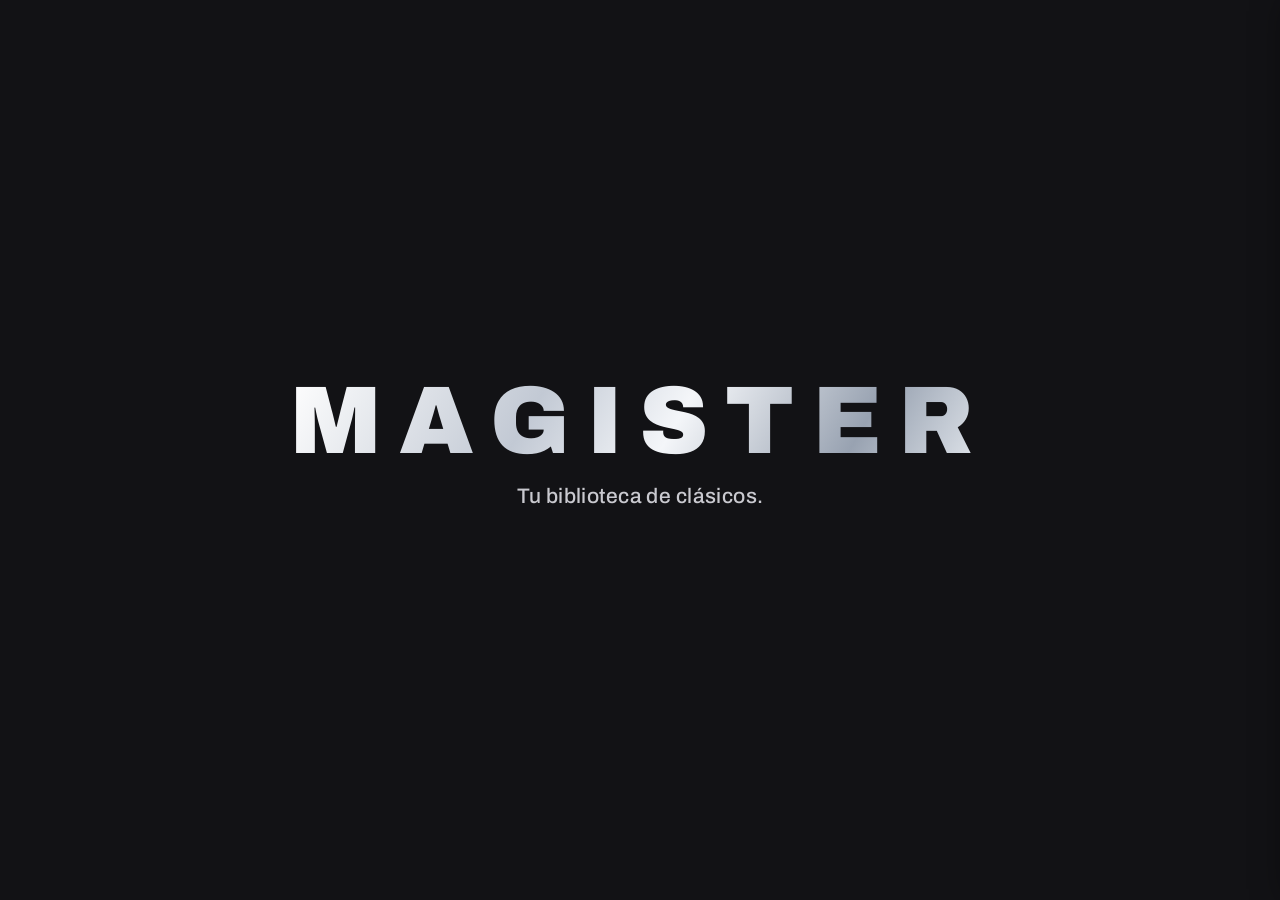
<file: index.html>
<!DOCTYPE html>
<html lang="es">
<head>
<meta charset="utf-8">
<meta name="viewport" content="width=device-width, initial-scale=1, viewport-fit=cover">
<title>Magister — Biblioteca en línea</title>
<meta name="description" content="Magister, tu biblioteca de clásicos en español. Con tu cuenta lees una muestra gratuita de cada libro; con la suscripción, la biblioteca completa.">
<link rel="stylesheet" href="styles.css?v=r96">
</head>
<body>
<div id="app">
  <!-- La apertura (splash) y el resto de la interfaz los pinta app.js,
       igual que en el preview: MAGISTER vuela al logotipo del header y
       la portada entra con su fundido suave de 1,5 s. -->
  <div id="root"></div>
</div>
<script src="data.js"></script>
<script src="covers.js"></script>
<script src="app.js?v=r101"></script>
</body>
</html>
</file>
<file: styles.css>
@import url('https://fonts.googleapis.com/css2?family=Archivo:wght@500;600;700;800;900&family=Playfair+Display:ital,wght@0,500;0,700;0,900;1,500&display=swap');

/* Magister — biblioteca en línea (versión estática para GitHub Pages).
   Estilos portados del preview: mismas variables, colores y ritmos. */

:root {
  color-scheme: light dark;
  --bg: #f4f4f5;
  --surface: #ffffff;
  --surface-2: #ebebee;
  --text: #17171a;
  --dim: #6f6f78;
  --border: #e2e2e8;
  --accent: #232329;
  --accent-ink: #ffffff;
  --brass: #a97c1e;
  --shelf: #2f5d3f;
  --header: #141417;
  --radius: 12px;
  --font-display: "Archivo", "Helvetica Neue", Arial, sans-serif;
}

@media (prefers-color-scheme: dark) {
  :root {
    --bg: #0b0b0e;
    --surface: #16161b;
    --surface-2: #222228;
    --text: #f2f2f4;
    --dim: #a3a3ad;
    --border: #2b2b33;
    --accent: #ececf0;
    --accent-ink: #17171a;
    --brass: #d3a24a;
    --shelf: #7ba889;
    --header: #101014;
  }
}

* { box-sizing: border-box; }
html, body { margin: 0; padding: 0; }
body {
  font-family: var(--font-display);
  background: var(--bg);
  color: var(--text);
  -webkit-font-smoothing: antialiased;
}
button { font-family: inherit; cursor: pointer; }
input, select { font-family: inherit; }
img { display: block; }

.font-display { font-family: var(--font-display); }

/* Plateado metálico, como el logotipo de Dominus */
.metallic-text {
  background: linear-gradient(120deg, #ffffff 0%, #c2c9d4 35%, #f4f6f9 55%, #98a2b1 80%, #e8ecf1 100%);
  -webkit-background-clip: text;
  background-clip: text;
  color: transparent;
}

.reader-body { font-family: Georgia, "Times New Roman", serif; }

/* ---------------------------------------------------------- apertura */

@keyframes magister-tag-in {
  from { opacity: 0; transform: translateY(8px); }
  to { opacity: 1; transform: none; }
}
.splash-tag { opacity: 0; animation: magister-tag-in 0.9s ease 0.6s both; }
@media (prefers-reduced-motion: reduce) {
  .splash-tag { animation: none; opacity: 1; }
}

#splash {
  position: fixed; inset: 0; z-index: 100;
  display: flex; flex-direction: column; align-items: center; justify-content: center;
  background: #121215; cursor: pointer;
  transition: opacity 1500ms ease-out;
}
#splash.landed { pointer-events: none; opacity: 0; }
#splash-title {
  position: relative; transform-origin: top left; will-change: transform;
  font-weight: 900; line-height: 1; letter-spacing: 0.18em;
  font-size: clamp(44px, 13vw, 96px);
}
#splash-title.landed { opacity: 0; }
#splash .splash-tag {
  position: relative; margin-top: 16px;
  font-size: clamp(15px, 4.2vw, 21px); font-weight: 500; letter-spacing: 0.02em;
  color: #c9c9cf; transition: opacity 300ms;
}
#splash.flying .splash-tag, #splash.landed .splash-tag { opacity: 0; animation: none; }

/* Entrada suave de la pantalla tras la apertura: la portada ya está
   montada y pintada (invisible) bajo la apertura —imagen incluida— y
   entra con este fundido: imagen y letras a la vez, 1,5 s. */
@keyframes magister-page-in {
  from { opacity: 0; transform: translateY(10px); }
  to { opacity: 1; transform: none; }
}
.page-enter { animation: magister-page-in 1.5s cubic-bezier(0.22, 0.61, 0.21, 1) both; }
@media (prefers-reduced-motion: reduce) {
  .page-enter { animation: none; }
}

/* ---------------------------------------------------------- header */

#site-header { background: #141417; color: #f5f5f7; box-shadow: 0 2px 18px rgba(0,0,0,0.35); z-index: 30; }
#site-header.sticky { position: sticky; top: 0; z-index: 20; }
#site-header.absolute { position: absolute; left: 0; right: 0; top: 0; background: rgba(20,20,23,0.9); backdrop-filter: blur(4px); }
#site-header.invisible { visibility: hidden; }
.header-inner { margin: 0 auto; max-width: 1024px; display: grid; grid-template-columns: 44px 1fr 44px; align-items: center; padding: 10px 12px; }
@media (min-width: 640px) { .header-inner { padding-left: 16px; padding-right: 16px; } }
/* Columna FIJA para cada pieza del header: sin esto, al ocultarse la
   flecha (display:none en el inicio), el grid recoloca el logo en la
   primera celda de 44px y el ☰ en la del centro — el logo quedaba
   descentrado y recortado por la izquierda en el teléfono. */
#hdr-back { grid-column: 1; }
#magister-logo { grid-column: 2; font-weight: 900; letter-spacing: 0.18em; font-size: 19px; line-height: 1.2; justify-self: center; text-align: center; }
#hdr-back, #hdr-menu-btn { width: 40px; height: 40px; display: grid; place-items: center; background: transparent; border: none; color: #f5f5f7; cursor: pointer; padding: 0; }
#hdr-menu-btn { grid-column: 3; }
#hdr-back svg, #hdr-menu-btn svg { width: 22px; height: 22px; }
#hdr-back[hidden] { display: none; }
#hdr-menu-btn { justify-self: end; }
@media (min-width: 640px) { #magister-logo { font-size: 21px; } }

#main-nav { margin: 0 auto; max-width: 1024px; display: flex; flex-wrap: wrap; align-items: center; gap: 2px; padding: 4px 8px 10px; }
@media (min-width: 640px) { #main-nav { gap: 4px; padding-left: 12px; padding-right: 12px; } }
#main-nav button {
  white-space: nowrap; border: none; background: transparent; border-radius: 999px;
  padding: 6px 10px; font-size: 13px; font-weight: 500; color: rgba(255,255,255,0.7);
}
@media (min-width: 640px) { #main-nav button { padding: 6px 12px; font-size: 14px; } }
#main-nav button.active { background: #fff; font-weight: 700; color: #17171a; }
/* Enlaces de administrador en la navegación («Chat» / «Cuentas»):
   mismo aspecto que los botones; solo aparecen con sesión admin. */
#main-nav a {
  white-space: nowrap; border-radius: 999px; text-decoration: none;
  padding: 6px 10px; font-size: 13px; font-weight: 500; color: rgba(255,255,255,0.7);
}
@media (min-width: 640px) { #main-nav a { padding: 6px 12px; font-size: 14px; } }

/* ------------------------------------------------ bienvenida admin */

/* Pantalla grande de bienvenida para la cuenta administradora:
   una vez por sesión del navegador (la marca app.js). */
#admin-welcome {
  position: fixed; inset: 0; z-index: 120;
  display: flex; align-items: center; justify-content: center;
  background: #121215; color: #f5f5f7; text-align: center; padding: 24px;
}
.admin-welcome-inner { max-width: 560px; }
/* Página de inicio del administrador (vista admin-home): la
   bienvenida como página, limpia, bajo la cabecera. */
.admin-home { min-height: calc(100dvh - 76px); display: flex; align-items: center; justify-content: center; text-align: center; padding: 24px; color: #f5f5f7; }
.admin-home .admin-welcome-title { font-size: clamp(46px, 11vw, 92px); margin: 0; }
.admin-welcome-eyebrow { margin: 0; font-size: 11px; font-weight: 700; text-transform: uppercase; letter-spacing: 0.3em; color: rgba(255,255,255,0.65); }
.admin-welcome-title { margin: 16px 0 0; font-size: clamp(38px, 9vw, 64px); font-weight: 900; line-height: 1.05; }
.admin-welcome-sub { margin: 16px 0 28px; font-size: 15px; line-height: 1.625; color: rgba(255,255,255,0.85); }

/* ---------------------------------------------------------- layout */

#app { position: relative; display: flex; min-height: 100dvh; flex-direction: column; background: var(--bg); color: var(--text); }
/* r31: #root estira a todo el alto de #app y main (flex: 1) ocupa lo
   que queda tras el header; así el pie puede pegarse al fondo. */
#root { flex: 1; display: flex; flex-direction: column; }
main { display: flex; flex: 1; flex-direction: column; width: 100%; }
main.wrap { margin: 0 auto; max-width: 1024px; padding: 0 16px 64px; }
main.hidden, header.hidden { display: none; }

.prepaint { pointer-events: none; position: fixed; inset: 0; opacity: 0; }
.prepaint img { width: 100%; height: 100%; object-fit: cover; }

/* r31 (pedido de Sergio): el pie SIEMPRE hasta abajo, en todas las
   vistas: margin-top:auto lo empuja al fondo de main cuando el
   contenido es corto y lo deja tras el contenido cuando es largo.
   Con pie presente, el padding inferior de .wrap baja a 16px para
   que el pie quede junto al borde de la pantalla, no flotando. */
footer.site-footer { margin-top: auto; border-top: 1px solid var(--border); padding: 16px 0 8px; }
main.wrap:has(> footer.site-footer) { padding-bottom: 16px; }
/* r75 (foto-115 de Sergio): el pie nunca pegado al contenido — la
   vista que precede al pie lleva siempre 48px de aire por debajo,
   para que la raya del pie no toque ni se monte sobre el último
   botón o texto (pasaba en la ficha: «Quitar de tu biblioteca»
   quedaba sobre la raya). Con contenido corto no cambia nada:
   margin-top:auto sigue empujando el pie al fondo. */
main.wrap:has(> footer.site-footer) > :not(footer.site-footer) { margin-bottom: 48px; }
footer.site-footer p { font-size: 12px; color: var(--dim); margin: 0; }

/* ---------------------------------------------------------- escaparate */

.escaparate { position: relative; display: flex; min-height: 100dvh; width: 100%; flex: 1; overflow: hidden; background: #101013; }
.escaparate > img.bg { position: absolute; inset: 0; width: 100%; height: 100%; object-fit: cover; }
.escaparate .veil { position: absolute; inset: 0; background: linear-gradient(to bottom, rgba(0,0,0,0.70), rgba(0,0,0,0.45), rgba(0,0,0,0.80)); }
.escaparate .front { position: relative; z-index: 10; display: flex; width: 100%; flex-direction: column; align-items: center; justify-content: center; padding: 112px 20px 40px; text-align: center; }
.escaparate .eyebrow { font-size: 11px; font-weight: 700; text-transform: uppercase; letter-spacing: 0.3em; color: rgba(255,255,255,0.65); margin: 0; }
.escaparate .brand { margin: 12px 0 0; font-size: clamp(32px, 11vw, 42px); font-weight: 900; line-height: 1; letter-spacing: 0.14em; }
@media (min-width: 640px) { .escaparate .brand { font-size: 60px; } }
.escaparate .lede { margin: 16px 0 0; max-width: 448px; font-size: 15px; line-height: 1.625; color: rgba(255,255,255,0.85); }
@media (min-width: 640px) { .escaparate .lede { font-size: 16px; } }
.escaparate .search-slot { margin-top: 24px; width: 100%; max-width: 448px; }

/* ---------------------------------------------------------- buscador */

.searchbox { display: flex; width: 100%; align-items: center; gap: 8px; border-radius: 999px; padding: 6px 6px 6px 16px; }
.searchbox svg { width: 18px; height: 18px; flex-shrink: 0; }
/* r70: 16px — con menos, Safari hace zoom automático al enfocar
   el buscador y ese zoom se heredaba al abrir un libro. */
.searchbox input { min-width: 0; flex: 1; background: transparent; border: none; outline: none; font-size: 16px; }
.searchbox button { flex-shrink: 0; border: none; border-radius: 999px; padding: 8px 16px; font-size: 14px; font-weight: 700; }
.searchbox.dark { border: 1px solid rgba(255,255,255,0.4); background: rgba(0,0,0,0.4); box-shadow: 0 4px 18px rgba(0,0,0,0.3); backdrop-filter: blur(12px); }
.searchbox.dark svg { color: rgba(255,255,255,0.7); }
.searchbox.dark input { color: #fff; }
.searchbox.dark input::placeholder { color: rgba(255,255,255,0.55); }
.searchbox.dark button { background: linear-gradient(135deg, #ffffff 0%, #d9dee6 45%, #c3cad4 100%); color: #101014; }
.searchbox.light { border: 1px solid var(--border); background: var(--surface); box-shadow: 0 1px 2px rgba(0,0,0,0.05); }
.searchbox.light svg { color: var(--dim); }
.searchbox.light input { color: var(--text); }
.searchbox.light input::placeholder { color: var(--dim); }
.searchbox.light button { background: var(--accent); color: var(--accent-ink); }

/* ---------------------------------------------------------- libros */

.cover-img, .cover-typo { aspect-ratio: 2/3; width: 100%; border-radius: 3px; box-shadow: 0 2px 10px rgba(43,33,24,0.35); }
.cover-img { object-fit: cover; }
.cover-typo { display: flex; flex-direction: column; justify-content: space-between; padding: 12px; border-left: 4px solid rgba(255,255,255,0.25); color: #f6efe3;
  /* r70p2 (pedido de Sergio): la portada generada es ROJA
     TEXTURIZADA — grano y trama de tela sutiles hechos solo con
     CSS (sin imágenes externas), como la cubierta de un libro
     clásico. Es la portada del libro, sin rótulo que la
     distinga de las reales. */
  background:
    radial-gradient(130% 90% at 50% -10%, rgba(255, 236, 212, 0.13), rgba(255, 236, 212, 0) 55%),
    radial-gradient(150% 120% at 50% 115%, rgba(32, 0, 0, 0.32), rgba(32, 0, 0, 0) 55%),
    repeating-linear-gradient(0deg, rgba(255,255,255,0.028) 0 1px, rgba(0,0,0,0.028) 1px 2px, rgba(0,0,0,0) 2px 4px),
    repeating-linear-gradient(90deg, rgba(255,255,255,0.022) 0 1px, rgba(0,0,0,0.022) 1px 2px, rgba(0,0,0,0) 2px 4px),
    linear-gradient(155deg, #97322c, #84251f 48%, #6e1713); }
.cover-typo .t { font-weight: 700; font-size: 13px; line-height: 1.375; margin: 0; }
.cover-typo .a { font-size: 10px; line-height: 1.25; color: rgba(246,239,227,0.85); margin: 0; }
.cover-typo.large .t { font-size: 20px; }
.cover-typo.large .a { font-size: 14px; }

.book-card { display: block; width: 100%; min-width: 0; text-align: left; background: none; border: none; padding: 0; }
/* r31: el bloque del título reserva SIEMPRE dos líneas (altura fija)
   en toda tarjeta de libro: títulos simétricos y autor alineado por
   fila aunque el título sea de una línea. */
.book-card .bt { margin: 8px 0 0; font-size: 14px; font-weight: 600; line-height: 1.375; color: var(--text); min-height: 2.75em;
  display: -webkit-box; -webkit-line-clamp: 2; -webkit-box-orient: vertical; overflow: hidden; }
.book-card .ba { margin: 0; font-size: 12px; color: var(--dim); white-space: nowrap; overflow: hidden; text-overflow: ellipsis; }
.book-card .soon { margin: 2px 0 0; font-size: 11px; font-weight: 600; color: var(--brass); }

/* r70p1: envoltorio de la tarjeta (contexto para el chip del
   estante) y el botón +/− de cada portada: círculo oscuro
   translúcido con el signo en blanco, legible sobre cualquier
   portada; al estar el libro en la biblioteca se pinta del
   dorado de la casa (el de la estrella de favoritos) y el
   signo pasa a «−». */
.book-card-wrap { position: relative; display: block; min-width: 0; }
.shelf-chip { position: absolute; top: 6px; right: 6px; z-index: 3; width: 30px; height: 30px;
  border-radius: 999px; border: 1px solid rgba(255, 255, 255, 0.45);
  background: rgba(10, 12, 18, 0.66); color: #fff; font-size: 19px; font-weight: 600;
  line-height: 1; display: flex; align-items: center; justify-content: center;
  padding: 0 0 2px; cursor: pointer; -webkit-backdrop-filter: blur(3px); backdrop-filter: blur(3px);
  box-shadow: 0 2px 8px rgba(0, 0, 0, 0.35); }
.shelf-chip.on { background: var(--brass); border-color: transparent; }

/* r70p1: ventana emergente pasajera («Agregado a tu biblioteca»):
   píldora abajo, aparece y se va sola; no recibe toques. */
.mg-toast { position: fixed; left: 50%; bottom: 26px; transform: translate(-50%, 16px); z-index: 80;
  background: #14161c; color: #fff; font-size: 14px; font-weight: 600; line-height: 1.35;
  padding: 11px 18px; border-radius: 999px; box-shadow: 0 10px 30px rgba(0, 0, 0, 0.4);
  opacity: 0; transition: opacity 0.25s ease, transform 0.25s ease; pointer-events: none;
  max-width: calc(100vw - 40px); text-align: center; }
.mg-toast[hidden] { display: none; }
.mg-toast.show { opacity: 1; transform: translate(-50%, 0); }

/* r70p1: portada real del catálogo sobre la tipográfica — la
   tipográfica manda la altura (2/3) y la imagen la llena; si la
   imagen no existe o falla, se retira y queda la tipográfica,
   sin huecos ni saltos de layout. */
.cover-real-wrap { position: relative; display: block; }
.cover-real { position: absolute; inset: 0; width: 100%; height: 100%; object-fit: cover; border-radius: 3px; }

/* r70p1: ficha breve del libro — la descripción pequeña y el
   rótulo de los «Próximamente» (que no llevan botón de leer). */
.ficha-desc { margin: 12px 0 0; font-size: 14.5px; line-height: 1.65; color: var(--text); }
.ficha-soon { display: inline-flex; align-items: center; padding: 10px 18px; border-radius: 999px;
  border: 1px solid var(--border); color: var(--dim); font-size: 14px; font-weight: 700; }

/* r31: pistas minmax(0, 1fr) — con 1fr a secas, el tamaño intrínseco
   de una portada grande ensanchaba su columna y desproporcionaba la
   rejilla (captura de Sergio buscando «Quijote»). */
.grid-books { display: grid; grid-template-columns: repeat(3, minmax(0, 1fr)); gap: 16px; }
@media (min-width: 640px) { .grid-books { grid-template-columns: repeat(4, minmax(0, 1fr)); } }
@media (min-width: 1024px) { .grid-books { grid-template-columns: repeat(6, minmax(0, 1fr)); } }

/* Filas deslizables estilo catálogo (como las del reproductor de Rager) */
.no-scrollbar { scrollbar-width: none; -ms-overflow-style: none; -webkit-overflow-scrolling: touch; }
.no-scrollbar::-webkit-scrollbar { display: none; }
.drag-row { display: flex; cursor: grab; scroll-snap-type: x mandatory; gap: 12px; overflow-x: auto; padding-bottom: 4px; }
.drag-row:active { cursor: grabbing; }
.drag-row .cell { width: 104px; flex-shrink: 0; scroll-snap-align: start; }
@media (min-width: 640px) { .drag-row .cell { width: 128px; } }

/* ---------------------------------------------------------- vistas */

.view-pad { padding-top: 24px; }
h1.view-title { font-size: 24px; font-weight: 900; margin: 0; }
h1.view-title.center { text-align: center; }
.dim { color: var(--dim); }
.small { font-size: 14px; }
.mt-1 { margin-top: 4px; } .mt-2 { margin-top: 8px; } .mt-3 { margin-top: 12px; }
.mt-4 { margin-top: 16px; } .mt-5 { margin-top: 20px; } .mt-6 { margin-top: 24px; } .mt-8 { margin-top: 32px; }

.cat-section-head { margin-top: 16px; display: flex; align-items: baseline; justify-content: space-between; gap: 12px; }
.cat-section-head h2 { font-size: 18px; font-weight: 800; margin: 0; }
.cat-section-head button { flex-shrink: 0; background: none; border: none; font-size: 14px; font-weight: 600; color: var(--accent); padding: 0; }
.cat-block { margin-top: 32px; }
.cat-block:first-child { margin-top: 8px; }

.back-arrow { margin: 12px 0 0 -8px; display: flex; height: 40px; width: 40px; align-items: center; justify-content: flex-start; background: none; border: none; font-size: 24px; font-weight: 600; color: var(--accent); padding: 0 0 0 8px; }
.back-link { background: none; border: none; font-size: 14px; font-weight: 600; color: var(--accent); padding: 0; }

.card { border-radius: var(--radius); background: var(--surface); box-shadow: 0 4px 6px -1px rgba(0,0,0,0.1), 0 2px 4px -2px rgba(0,0,0,0.1); padding: 20px; }
@media (min-width: 640px) { .card { padding: 24px; } }
.card.dashed { border: 1px dashed var(--border); box-shadow: none; }
.card.brass { border: 1px solid color-mix(in srgb, var(--brass) 60%, transparent); box-shadow: 0 1px 2px rgba(0,0,0,0.05); }

.btn-primary { display: inline-block; border: none; border-radius: var(--radius); background: var(--accent); color: var(--accent-ink); font-weight: 600; }
.btn-primary.block { display: block; width: 100%; padding: 12px 16px; font-size: 16px; text-align: center; }
.btn-primary.pad { padding: 10px 20px; font-size: 14px; }
.btn-primary:disabled { opacity: 0.6; }
.btn-ghost { border-radius: var(--radius); border: 1px solid var(--border); background: var(--surface); padding: 10px 16px; font-size: 14px; font-weight: 600; color: var(--text); }
.btn-outline-accent { border-radius: var(--radius); border: 1px solid var(--accent); background: transparent; padding: 10px 16px; font-size: 14px; font-weight: 600; color: var(--accent); }
.btn-disabled { border: none; border-radius: var(--radius); background: var(--surface-2); padding: 10px 20px; font-size: 14px; font-weight: 600; color: var(--dim); opacity: 0.8; cursor: not-allowed; }

.chip { border-radius: 999px; padding: 6px 16px; font-size: 14px; font-weight: 500; border: 1px solid var(--border); background: var(--surface); color: var(--text); }
.chip.active { background: var(--accent); color: var(--accent-ink); border-color: var(--accent); }
.chip-row { display: flex; gap: 8px; margin-top: 16px; }

/* ---------------------------------------------------------- formularios */

.field label { display: block; font-size: 14px; font-weight: 500; }
.field input { margin-top: 4px; width: 100%; border-radius: var(--radius); border: 1px solid var(--border); background: var(--surface); color: var(--text); padding: 10px 12px; font-size: 16px; }
.form-stack > * + * { margin-top: 16px; }
.form-error { font-size: 14px; color: var(--accent); }
.form-note { font-size: 14px; line-height: 1.55; color: var(--dim); background: var(--surface-2); border-radius: var(--radius); padding: 12px 14px; }

/* ---------------------------------------------------------- cuenta */

.account-center { max-width: 448px; margin-left: auto; margin-right: auto; width: 100%; }
.account-head { padding-top: 32px; }
.account-head h1 { text-align: center; }
.account-head .intro { margin: 8px auto 0; max-width: 384px; text-align: center; font-size: 14px; color: var(--dim); }
.avatar { display: flex; height: 56px; width: 56px; flex-shrink: 0; align-items: center; justify-content: center; border-radius: 999px; background: var(--accent); font-size: 24px; font-weight: 900; color: var(--accent-ink); }
.count-grid { margin-top: 24px; display: grid; grid-template-columns: repeat(3, 1fr); gap: 12px; text-align: center; }
.count-grid .cell { border-radius: var(--radius); background: var(--surface-2); padding: 12px 8px; }
.count-grid .num { font-size: 20px; font-weight: 900; }
.count-grid .lab { margin-top: 2px; font-size: 11px; font-weight: 700; text-transform: uppercase; letter-spacing: 0.05em; color: var(--dim); }
.sub-box { margin-top: 24px; border-radius: var(--radius); border: 1px solid var(--border); padding: 16px; }
/* r90: selector de voz de pronunciación (Sofía/César) en «Crear cuenta» */
.voz-q { display: block; font-size: 14px; font-weight: 500; margin-bottom: 8px; }
.voz-opts { display: flex; gap: 10px; }
.voz-opt { flex: 1; border-radius: var(--radius); border: 1px solid var(--border); background: var(--surface); padding: 10px 12px; font-size: 15px; font-weight: 700; color: var(--text); text-align: center; cursor: pointer; }
.voz-opt .voz-gen { display: block; font-size: 12px; font-weight: 500; color: var(--dim); margin-top: 2px; }
.voz-opt.sel { border-color: var(--accent); background: var(--accent); color: var(--accent-ink); }
.voz-opt.sel .voz-gen { color: var(--accent-ink); opacity: 0.85; }
.sub-pill { border-radius: 999px; padding: 4px 12px; font-size: 12px; font-weight: 700; }
.sub-pill.on { background: var(--shelf); color: #fff; }
.sub-pill.off { background: var(--surface-2); color: var(--dim); }
.btn-logout { margin-top: 20px; width: 100%; border-radius: var(--radius); border: 1px solid rgba(179,38,30,0.5); background: transparent; padding: 10px 16px; font-size: 14px; font-weight: 600; color: #b3261e; }
@media (prefers-color-scheme: dark) { .btn-logout { color: #f2b8b5; } }

/* ---------------------------------------------------------- ficha y lector */

.detail-flex { margin-top: 16px; display: flex; gap: 20px; }
.detail-cover { width: 128px; flex-shrink: 0; }
@media (min-width: 640px) { .detail-cover { width: 176px; } }
.cat-tag { font-size: 12px; font-weight: 700; text-transform: uppercase; letter-spacing: 0.1em; margin: 0; }
.detail-title { margin: 4px 0 0; font-size: 24px; font-weight: 900; line-height: 1.25; }
@media (min-width: 640px) { .detail-title { font-size: 30px; } }
.btn-row { margin-top: 16px; display: flex; flex-wrap: wrap; gap: 8px; }
.chapter-list { margin-top: 12px; list-style: none; padding: 0 16px; border-radius: var(--radius); background: var(--surface); box-shadow: 0 1px 2px rgba(0,0,0,0.05); }
.chapter-list li + li { border-top: 1px solid var(--border); }
.chapter-list button { display: flex; width: 100%; align-items: center; justify-content: space-between; gap: 12px; padding: 12px 0; background: none; border: none; text-align: left; font-size: 14px; font-weight: 500; color: var(--text); }
.lock-badge { display: flex; flex-shrink: 0; align-items: center; gap: 4px; font-size: 12px; font-weight: 600; color: var(--dim); }
.here-badge { flex-shrink: 0; font-size: 12px; font-weight: 700; color: var(--brass); }

.reader-top { display: flex; align-items: center; justify-content: space-between; gap: 12px; }
.font-btns { display: flex; align-items: center; gap: 4px; }
.font-btns button { border-radius: 6px; border: 1px solid var(--border); background: var(--surface); color: var(--text); padding: 4px 10px; font-size: 14px; font-weight: 700; }
.reader-article { margin: 24px auto 0; max-width: 672px; }
.reader-kicker { text-align: center; font-size: 12px; font-weight: 700; text-transform: uppercase; letter-spacing: 0.1em; color: var(--dim); margin: 0; }
.reader-h { margin-top: 8px; text-align: center; font-size: 24px; font-weight: 900; }
.reader-text { margin-top: 24px; line-height: 1.625; }
.reader-text p { margin: 0 0 20px; }
.reader-nav { margin-top: 40px; border-top: 1px solid var(--border); padding-top: 16px; }
.progress { height: 6px; overflow: hidden; border-radius: 999px; background: var(--surface-2); }
.progress > div { height: 100%; background: var(--brass); }
.reader-nav-row { margin-top: 12px; display: flex; align-items: center; justify-content: space-between; gap: 12px; }
.reader-nav select { border-radius: var(--radius); border: 1px solid var(--border); background: var(--surface); color: var(--text); padding: 8px; font-size: 16px; }
.center-card { text-align: center; }
.center-card .inner { margin-left: auto; margin-right: auto; }

.lib-meta { margin-top: 4px; font-size: 12px; color: var(--dim); }
.lib-actions { margin-top: 4px; display: flex; gap: 8px; align-items: center; }
.lib-actions .fav { background: none; border: none; font-size: 16px; line-height: 1; padding: 0; color: var(--dim); }
.lib-actions .fav.on { color: var(--brass); }
.lib-actions .remove { background: none; border: none; font-size: 12px; font-weight: 500; color: var(--accent); padding: 0; }

/* «Tu biblioteca» en dos columnas (pedido de Sergio, 2026-11-07): bajo
   el título cruza una línea toda la pantalla; a la izquierda, las
   tarjetas-sección apiladas hasta 1/3 del ancho con su línea vertical
   continua; a la derecha, el contenido de la sección elegida, y la
   tarjeta seleccionada se marca con un halo azul (#3b82f6). */
.lib-rule { height: 1px; background: var(--border); margin-top: 16px; width: 100vw; margin-left: calc(50% - 50vw); }
.lib-split { display: flex; align-items: stretch; width: 100vw; margin-left: calc(50% - 50vw); min-height: 52vh; }
.lib-side { flex: 0 0 33.333%; border-right: 1px solid var(--border); padding: 16px 12px 16px 16px; display: flex; flex-direction: column; gap: 12px; }
.lib-tabcard { display: block; width: 100%; text-align: left; background: var(--surface); border: 1px solid var(--border); border-radius: var(--radius); padding: 14px 12px; font-size: 15px; font-weight: 600; color: var(--text); box-shadow: 0 1px 2px rgba(0,0,0,0.06); }
.lib-tabcard.active { border-color: #3b82f6; box-shadow: 0 0 0 1.5px #3b82f6, 0 0 16px 3px rgba(59, 130, 246, 0.55); }
.lib-content { flex: 1 1 auto; min-width: 0; padding: 16px 16px 8px; }
.lib-search { margin-bottom: 14px; }
.lib-search .searchbox { max-width: 100%; }
/* r71 (pedido de Sergio): en «Mi biblioteca» SOLO se mueve la
   zona de los libros. La vista se encaja en el alto de la
   pantalla (la app se fija a 100dvh solo con esta vista
   presente): título, columna de botones y buscador quedan
   fijos, y la lista de libros se desplaza dentro de su propio
   panel, en las tres pestañas. */
#app:has(.lib-view) { height: 100dvh; }
/* Sin estos dos, #root y main (flexibles) no encogen por
   debajo de su contenido y la cadena revienta por abajo. */
#app:has(.lib-view) #root { min-height: 0; }
#app:has(.lib-view) main { min-height: 0; }
.lib-view { display: flex; flex-direction: column; flex: 1; min-height: 0; }
.lib-view .lib-split { flex: 1; min-height: 0; }
.lib-view .lib-content { display: flex; flex-direction: column; min-height: 0; }
.lib-view .lib-search { flex: 0 0 auto; }
.lib-view .lib-list { flex: 1; min-height: 0; overflow-y: auto; overscroll-behavior: contain; -webkit-overflow-scrolling: touch; padding-bottom: 10px; }

.lib-content .grid-books { grid-template-columns: repeat(2, minmax(0, 1fr)); gap: 12px; }
.lib-content .grid-books > div { min-width: 0; }
@media (min-width: 640px) { .lib-content .grid-books { grid-template-columns: repeat(3, minmax(0, 1fr)); } }
@media (min-width: 1024px) { .lib-content .grid-books { grid-template-columns: repeat(4, minmax(0, 1fr)); } }

/* ---------------------------------------------------------- chat */

/* El botón «Pídenos tu libro» del header NO lleva estilos propios:
   es igual a los demás botones de navegación (sin marcar). */

/* Botón «Ayuda»: fijo abajo a la derecha, solo en la pantalla de inicio. */
/* Botón «Ayuda» TRANSPARENTE (orden de Sergio 2026-11-06): fondo
   translúcido difuminado, discreto sobre el escaparate, texto legible. */
#help-fab {
  position: fixed; right: 16px; bottom: 16px; z-index: 50;
  border: 1px solid rgba(255, 255, 255, 0.45); border-radius: 999px; padding: 12px 22px;
  background: rgba(24, 20, 16, 0.28); color: #ffffff;
  -webkit-backdrop-filter: blur(8px); backdrop-filter: blur(8px);
  font-size: 14px; font-weight: 700; letter-spacing: 0.02em;
  box-shadow: 0 6px 18px rgba(0, 0, 0, 0.18); cursor: pointer;
  text-shadow: 0 1px 3px rgba(0, 0, 0, 0.5);
}
#help-fab[hidden] { display: none; }

/* El chat es una PANTALLA COMPLETA (vista propia), con la estructura
   normal de una app de mensajería: cabecera, explicación arriba,
   conversación con burbujas y caja de escritura fija abajo. */
.chatview {
  position: fixed; inset: 0; z-index: 40;
  display: flex; flex-direction: column;
  background: var(--bg); color: var(--text);
}
.chatview-head {
  display: flex; align-items: center; gap: 10px;
  background: #141417; color: #f5f5f7;
  padding: 10px 12px; box-shadow: 0 2px 14px rgba(0, 0, 0, 0.3);
}
.chatview-endbtn { margin-left: auto; background: transparent; color: #ff9c9c; border: 1px solid rgba(255, 156, 156, 0.45); border-radius: 999px; padding: 7px 13px; font-size: 13px; font-weight: 600; cursor: pointer; white-space: nowrap; }
/* r35 (pedido de Sergio): «Iniciar un chat nuevo» va en AZUL
   (el azul vivo de la página, #3b82f6), no en rojizo. Misma
   posición y tamaño que le dio la r15 (es el mismo botón del
   encabezado); «Finalizar chat» conserva su rojo. */
.chatview-endbtn.chatview-newbtn { color: #3b82f6; border-color: rgba(59, 130, 246, 0.55); }

/* r37 (orden de Sergio): vestíbulo de «Ayuda». Picar «Ayuda» ya no
   abre un chat en automático: primero se aclara que hay que darle
   a «Iniciar un chat nuevo» (el mismo botón azul de siempre, aquí
   centrado y un poco mayor) y solo entonces nace la conversación. */
.chat-lobby { padding: 36px 22px; text-align: center; }
.chat-lobby-text { color: #c9c9d4; font-size: 15px; line-height: 1.6; margin: 0 auto 22px; max-width: 350px; }
.chat-lobby-btn { margin-left: 0; padding: 10px 20px; font-size: 14px; }

/* r35: aviso de prueba al abrir un libro sin suscripción activa:
   capa centrada con velo; «Suscribirse ahora» es el botón grande
   y «Seguir con la prueba» va pequeño y debajo. */
.sample-notice { position: fixed; inset: 0; z-index: 60; display: flex; align-items: center; justify-content: center; padding: 20px; background: rgba(0, 0, 0, 0.55); }
.sample-notice[hidden] { display: none; }
.sample-notice-card { background: var(--surface); color: var(--text); border: 1px solid var(--border); border-radius: var(--radius); padding: 22px; width: 100%; max-width: 380px; text-align: center; box-shadow: 0 18px 50px rgba(0, 0, 0, 0.35); }
.sample-notice-skip { display: block; margin: 10px auto 0; font-size: 13px; padding: 7px 13px; }
.chat-closed { text-align: center; padding: 26px 18px; }
.chat-closed-title { font-size: 17px; font-weight: 700; margin: 0 0 8px; }
.chat-closed-sub { color: rgba(255, 255, 255, 0.65); font-size: 14px; margin: 0 0 16px; }
.chatview-back {
  flex-shrink: 0; width: 40px; height: 40px; border: none; border-radius: 999px;
  background: transparent; color: #f5f5f7; font-size: 22px; font-weight: 600;
  cursor: pointer; padding: 0;
}
.chatview-head-text { min-width: 0; }
.chatview-title { margin: 0; font-size: 16px; font-weight: 700; line-height: 1.2; }
.chatview-sub { margin: 1px 0 0; font-size: 12px; color: rgba(255, 255, 255, 0.65); }
.chatview-welcome {
  margin: 0; padding: 14px 18px 12px;
  font-size: 14px; line-height: 1.6; color: var(--dim);
  border-bottom: 1px solid var(--border); background: var(--surface);
}
.chatview-msgs {
  flex: 1; overflow-y: auto; padding: 14px 14px 8px;
  display: flex; flex-direction: column; gap: 2px;
  width: 100%; max-width: 760px; margin: 0 auto; box-sizing: border-box;
}
.chatview-composer {
  display: flex; gap: 8px; align-items: flex-end;
  border-top: 1px solid var(--border); background: var(--surface);
  padding: 10px 12px calc(10px + env(safe-area-inset-bottom));
  width: 100%; max-width: 760px; margin: 0 auto; box-sizing: border-box;
}
.chatview-composer textarea {
  flex: 1; min-width: 0; resize: none; box-sizing: border-box;
  border-radius: 20px; border: 1px solid var(--border);
  background: var(--bg); color: var(--text);
  padding: 10px 14px; font-size: 16px; font-family: inherit; max-height: 110px;
}
.chat-send {
  flex-shrink: 0; width: 44px; height: 44px; border: none; border-radius: 999px;
  background: var(--accent); color: var(--accent-ink);
  font-size: 17px; cursor: pointer; line-height: 1;
}
.chat-intro { padding: 18px; overflow-y: auto; width: 100%; max-width: 560px; margin: 0 auto; box-sizing: border-box; }
.chat-intro .field textarea {
  margin-top: 4px; width: 100%; box-sizing: border-box;
  border-radius: var(--radius); border: 1px solid var(--border);
  background: var(--surface); color: var(--text);
  padding: 10px 12px; font-size: 16px; font-family: inherit; resize: vertical;
}
.chat-empty { margin: 8px 0; font-size: 13px; color: var(--dim); text-align: center; }
.chat-msg { max-width: 85%; margin: 4px 0; }
.chat-msg .chat-bubble {
  padding: 9px 12px; border-radius: 14px; font-size: 15px; line-height: 1.45;
  white-space: pre-wrap; word-break: break-word;
}
.chat-msg.mine { align-self: flex-end; }
.chat-msg.mine .chat-bubble { background: var(--accent); color: var(--accent-ink); border-bottom-right-radius: 4px; }
.chat-msg.theirs { align-self: flex-start; }
.chat-msg.theirs .chat-bubble { background: var(--surface-2); color: var(--text); border-bottom-left-radius: 4px; }
.chat-meta { margin: 3px 2px 0; font-size: 11px; color: var(--dim); }
.chat-msg.mine .chat-meta { text-align: right; }
.chat-error { margin: 0; padding: 0 16px 10px; font-size: 13px; color: #c0392b; }
.chat-intro .chat-error { padding: 0; }

/* --------------------------------------- menú desplegable (☰) */

/* Como el menú de Rager: panel vertical que ocupa la mitad derecha
   de la pantalla, sobre un fondo oscuro translúcido. */
#menu-scrim { position: fixed; inset: 0; background: rgba(0,0,0,0.45); z-index: 190; }
#menu-scrim[hidden] { display: none; }
#side-menu {
  position: fixed; top: 0; right: 0; height: 100dvh; width: min(50vw, 340px);
  min-width: 230px; background: #141417; color: #f5f5f7; z-index: 200;
  transform: translateX(105%); transition: transform 0.32s ease;
  box-shadow: -12px 0 32px rgba(0,0,0,0.4); padding: 14px 10px 24px;
  overflow-y: auto;
}
#side-menu.open { transform: translateX(0); }
#side-menu .menu-close {
  display: block; margin-left: auto; width: 40px; height: 40px;
  background: transparent; border: none; color: #f5f5f7; font-size: 26px; cursor: pointer;
}
#menu-items { display: flex; flex-direction: column; margin-top: 6px; }
#menu-items .mi {
  display: block; width: 100%; text-align: left; padding: 14px 14px;
  font-size: 16px; font-weight: 500; color: rgba(255,255,255,0.85);
  background: transparent; border: none; border-bottom: 1px solid rgba(255,255,255,0.08);
  text-decoration: none; cursor: pointer;
}
#menu-items .mi.active { font-weight: 800; color: #fff; }
#menu-items .mi.logout { color: #ff5a57; font-weight: 700; }

/* --------------------------------- portadas uniformes (grid) */

.cover-box { position: relative; display: block; aspect-ratio: 2 / 3; overflow: hidden; border-radius: 3px; box-shadow: 0 2px 10px rgba(43,33,24,0.35); }
/* r31: la portada llena el marco 2:3 en posición absoluta — su
   tamaño intrínseco ya no puede deformar la tarjeta ni la rejilla;
   object-fit: cover recorta lo que sobre, como en «Ver todo». */
.cover-box .cover-img, .cover-box .cover-typo { position: absolute; inset: 0; width: 100%; height: 100%; border-radius: 0; box-shadow: none; }
/* r75 (Sergio): banda «Terminado» — cruza TODO el ancho de la
   portada, centrada sobre ella, cuando el libro consta
   terminado en «Tu biblioteca». Franja oscura semitransparente
   con ribete y letra dorados de la casa: legible sobre
   cualquier portada, en claro y en oscuro. No recibe toques:
   la tarjeta se sigue abriendo igual por debajo. */
.cover-box .term-band { position: absolute; left: 0; right: 0; top: 50%; transform: translateY(-50%); z-index: 4;
  display: block; text-align: center; padding: 7px 4px; pointer-events: none;
  background: rgba(12, 10, 6, 0.82); color: #e9c979; border-top: 1px solid var(--brass); border-bottom: 1px solid var(--brass);
  font-size: 13px; font-weight: 700; letter-spacing: 0.12em; -webkit-backdrop-filter: blur(2px); backdrop-filter: blur(2px); }
/* r76 (pedido de Sergio): el % leído, arriba a la izquierda de la
   portada — pastilla oscura con la cifra en dorado, a juego con la
   banda de «Terminado». Solo visual: no estorba al toque. */
.cover-box .pct-chip { position: absolute; left: 6px; top: 6px; z-index: 4;
  padding: 2px 7px; border-radius: 999px; pointer-events: none;
  background: rgba(24, 18, 12, 0.85); color: #f3d9a4;
  font-size: 11px; font-weight: 700; letter-spacing: 0.02em;
  box-shadow: inset 0 0 0 1px rgba(243, 217, 164, 0.35); }
.grid-books .book-card .bt {
  display: -webkit-box; -webkit-line-clamp: 2; -webkit-box-orient: vertical;
  overflow: hidden; min-height: 2.75em;
}

/* -------------------------------------- ojo de contraseña */

.pwwrap { position: relative; display: block; }
.pwwrap input { width: 100%; padding-right: 44px !important; }
.pweye {
  position: absolute; right: 6px; top: 50%; transform: translateY(-50%);
  width: 32px; height: 32px; display: grid; place-items: center;
  background: transparent; border: none; color: #8a8378; cursor: pointer; padding: 0;
}
.pweye svg { width: 19px; height: 19px; }

.forgot-link {
  display: block; margin: 14px auto 0; background: none; border: none;
  color: var(--brass, #a07d2c); font-size: 14px; font-weight: 600;
  text-decoration: underline; cursor: pointer;
}

/* «Mis chats»: registro de conversaciones del cliente */
.chatsview { padding-top: 26px; }
.chats-title { font-size: 24px; margin: 0 0 6px; }
/* r39: «Iniciar un chat nuevo» en «Mis chats» — el mismo botón
   azul de la pantalla de chat finalizado (clases chatview-endbtn
   + chatview-newbtn); aquí solo se le da su sitio en la vista. */
.chats-newbtn { display: inline-block; margin: 4px 0 14px; }
.chats-list { display: flex; flex-direction: column; gap: 10px; margin-top: 16px; }
.chats-item { display: block; width: 100%; text-align: left; background: var(--card, #14151a); border: 1px solid rgba(140, 140, 160, 0.28); border-radius: 14px; padding: 12px 14px; cursor: pointer; font: inherit; color: inherit; }
.chats-d { font-size: 12px; opacity: 0.65; }
.chats-tag { font-size: 10.5px; font-weight: 800; border-radius: 999px; padding: 1px 8px; margin-left: 8px; background: rgba(140, 140, 160, 0.25); }
.chats-tag.on { background: #9fd6a4; color: #12250f; }
.chats-p { display: block; font-size: 14.5px; margin-top: 4px; white-space: nowrap; overflow: hidden; text-overflow: ellipsis; }

/* ================================================================
   LECTOR EPUB (portado del preview r27 el 7-nov-2026): tarjeta del
   libro de muestra y todo el lector; solo se usa al abrir el
   libro de muestra. Reglas extraídas tal cual de la hoja del
   preview para no tocar el resto de la página. */

/* ------------------------------------------------ lector ePub (muestra) */

/* Tarjeta de entrada en el escaparate (inicio) y en Explorar */
.epub-sample {
  display: flex; gap: 18px; align-items: stretch;
  width: 100%; max-width: 1024px; margin: 0 auto;
  padding: 22px 16px 30px;
}

.epub-sample.in-cats { padding: 4px 0 8px; margin-top: 20px; }

.epub-sample-cover {
  width: 96px; flex-shrink: 0; aspect-ratio: 2/3;
  display: flex; flex-direction: column; justify-content: space-between;
  padding: 12px 10px; border-radius: 3px; border-left: 4px solid rgba(255,255,255,0.25);
  background: linear-gradient(150deg, #274156, #16222e 55%, #0b0e13);
  color: #f6efe3; box-shadow: 0 4px 16px rgba(0,0,0,0.35);
}

.epub-sample-cover .esc-brand { margin: 0; font-size: 10px; font-weight: 900; letter-spacing: 0.22em; color: #d9dee6; }

.epub-sample-cover .esc-rule { width: 40%; height: 2px; background: var(--brass); margin: 8px 0; }

.epub-sample-cover .esc-title { margin: 0; font-size: 15px; font-weight: 700; line-height: 1.3; }

.epub-sample-cover .esc-sub { margin: 4px 0 0; font-size: 10px; color: rgba(246,239,227,0.8); }

.epub-sample-info { min-width: 0; display: flex; flex-direction: column; align-items: flex-start; }

.epub-sample-tag { margin: 2px 0 0; font-size: 11px; font-weight: 700; text-transform: uppercase; letter-spacing: 0.14em; color: var(--brass); }

.epub-sample-h { margin: 6px 0 0; font-size: 21px; font-weight: 900; }

.epub-sample-p { margin: 8px 0 16px; font-size: 14px; line-height: 1.6; color: var(--dim); max-width: 560px; }

@media (max-width: 520px) {
  .epub-sample { gap: 14px; }
  .epub-sample-cover { width: 76px; }
  .epub-sample-h { font-size: 18px; }
  /* En pantallas estrechas el título del libro cede su sitio a las
     herramientas del lector (Índice, letra y tema). */
  .epub-book-title { display: none; }
  .epub-tools button { padding: 6px 9px; font-size: 12px; }
}

/* Cáscara del lector: pantalla completa, sin header de la página */
main.epub-main { margin: 0; max-width: none; padding: 0; }

.epub-shell {
  position: fixed; inset: 0; z-index: 40;
  /* height explícita: la animación de entrada de <main> (page-enter)
     lo convierte en bloque contenedor de los fixed, y como su único
     hijo es esta cáscara (fuera de flujo) su alto es 0 — con inset:0
     la cáscara colapsaba a 0. 100dvh la ancla a la ventana siempre. */
  height: 100dvh;
  display: flex; flex-direction: column;
  background: #101014; color: #f2f2f4;
}

.epub-top {
  position: absolute; top: 0; left: 0; right: 0; z-index: 70;
  touch-action: none;
  display: flex; align-items: center; gap: 10px;
  background: rgba(20,20,23,0.94); color: #f5f5f7;
  padding: 8px 10px; box-shadow: 0 2px 14px rgba(0,0,0,0.3);
  transition: opacity .35s ease, transform .35s ease, visibility 0s linear 0s;
}

.epub-bottom {
  position: absolute; bottom: 0; left: 0; right: 0; z-index: 70;
  touch-action: none;
  display: flex; align-items: center; gap: 12px;
  background: rgba(20,20,23,0.94); padding: 10px 14px calc(10px + env(safe-area-inset-bottom));
  box-shadow: 0 -2px 14px rgba(0,0,0,0.3);
  transition: opacity .35s ease, transform .35s ease, visibility 0s linear 0s;
}

/* Controles ocultos (lectura inmersiva): desvanecidos y sin resto */
.epub-shell.chrome-off .epub-top,
.epub-shell.chrome-off .epub-bottom {
  opacity: 0; visibility: hidden; pointer-events: none;
  transition: opacity .35s ease, transform .35s ease, visibility 0s linear .35s;
}

.epub-shell.chrome-off .epub-top { transform: translateY(-10px); }

.epub-shell.chrome-off .epub-bottom { transform: translateY(10px); }

.epub-iconbtn { display: inline-flex; align-items: center; justify-content: center; }

.epub-iconbtn svg { display: block; }

.epub-exit {
  flex-shrink: 0; width: 40px; height: 40px; border: none; border-radius: 999px;
  background: transparent; color: #f5f5f7; font-size: 22px; font-weight: 600; cursor: pointer; padding: 0;
}

.epub-book-title {
  margin: 0; font-size: 15px; font-weight: 700; line-height: 1.2;
  white-space: nowrap; overflow: hidden; text-overflow: ellipsis;
}

.epub-tools { margin-left: auto; display: flex; align-items: center; gap: 4px; flex-shrink: 0; }

.epub-tools button {
  border: 1px solid rgba(255,255,255,0.22); background: transparent; color: #f5f5f7;
  border-radius: 999px; padding: 6px 11px; font-size: 13px; font-weight: 600; cursor: pointer; white-space: nowrap;
}

.epub-stage { position: relative; flex: 1; min-height: 0; background: #101014; overflow: hidden; }

.epub-viewer { position: absolute; inset: 0; }

.epub-viewer iframe { border: none; }

/* Lámina de gestos (r15): la entrada táctil del lector vive en el
   DOCUMENTO PADRE, sobre el área del libro — en el iPhone la
   entrada sobre el iframe de epub.js no llegaba a ningún
   manejador. Es el elemento que recibe el toque en el centro del
   libro en lectura. Auditoría de capas sobre el libro: esta
   lámina (interactiva, z 20) < pliegue (visual, pointer-events:
   none, z 30) < aviso de carga (pointer-events:none, z 65) <
   barras (z 70; con chrome-off tampoco reciben toques) < tarjetas
   (z 75/80, solo existen para el tacto cuando están visibles:
   hidden = display:none). Con la clase .off la lámina se retira
   (modo selección: el tacto va directo al iframe). */
.epub-sheet {
  position: absolute; inset: 0; z-index: 20;
  background: transparent;
  touch-action: none;
  -webkit-tap-highlight-color: transparent;
  /* Sin selección ni callout nativos tampoco en el documento
     padre (r19): la lámina recibe el toque sostenido y no debe
     dejar que Safari abra su seleccionador ni su lupa. */
  -webkit-user-select: none; user-select: none;
  -webkit-touch-callout: none;
}

.epub-shell { -webkit-user-select: none; user-select: none; -webkit-touch-callout: none; }

.epub-shell input, .epub-shell textarea { -webkit-user-select: text; user-select: text; }

.epub-sheet.off { pointer-events: none; }

.epub-build {
  flex-shrink: 0; font-size: 10px; font-weight: 700;
  letter-spacing: 0.12em; color: rgba(245,245,247,0.38);
}

.epub-loading {
  position: absolute; inset: 0; z-index: 65; margin: 0;
  display: flex; align-items: center; justify-content: center;
  font-size: 15px; color: rgba(240,240,244,0.75); text-align: center; padding: 24px;
  /* r79b (Sergio: «se está montando las letras: abriendo el
     libro; no quiero que se monte»): la cortina es una PÁGINA
     opaca, no un aviso flotante — fondo del color de la cáscara
     para que mientras el libro carga NO se vea la página
     pintándose debajo con el «Abriendo el libro…» montado sobre
     sus letras. Las barras (z 70) quedan por encima y usables;
     al retirarse la cortina, el libro aparece entero, de una
     vez. */
  background: #101014;
  /* Es solo un aviso: JAMÁS debe comerse los toques. Sin esto, si la
     apertura falla queda una capa muerta a pantalla completa sobre
     el escenario y el lector «no responde a nada» (visto en iOS). */
  pointer-events: none;
}

.epub-loading[hidden] { display: none; }

/* Aviso de muestra gratuita dentro del lector (r28): pastilla
   discreta sobre la parte superior del escenario; se cierra al
   tocarla y no bloquea la lectura. */
.epub-muestra-note {
  position: absolute; top: 10px; left: 50%; transform: translateX(-50%);
  z-index: 66; margin: 0; max-width: min(92%, 430px);
  background: rgba(23, 23, 27, 0.92); color: #f2ead8;
  border: 1px solid rgba(211, 162, 74, 0.55); border-radius: 999px;
  font-size: 12.5px; line-height: 1.45; text-align: center;
  padding: 8px 14px; cursor: pointer;
  box-shadow: 0 6px 18px rgba(0, 0, 0, 0.35);
}
.epub-muestra-note[hidden] { display: none; }
.epub-muestra-note span { margin-left: 6px; opacity: 0.75; }

.epub-progress { flex: 1; min-width: 0; position: relative; }

.epub-progress .progress { background: rgba(255,255,255,0.16); }

/* r74: la barra de progreso se arrastra (la página sigue al dedo
   en vivo); el gesto es del track, sin scroll ni zoom parásitos. */
#epub-prog-track { touch-action: none; cursor: pointer; }

/* r78: zona de agarre invisible de 32 px sobre la pista de 6 px:
   el dedo apunta al asa (30 px) y la pista sola era casi
   imposible de acertar («es difícil agarrarlo»). No pinta nada,
   solo recibe el gesto, con los mismos oyentes que la pista. */
#epub-prog-hit { position: absolute; left: 0; right: 0; top: -13px; height: 32px; z-index: 4; touch-action: none; cursor: pointer; }
#epub-prog-hit:active ~ #epub-prog-handle { transform: translate(-50%, -50%) scale(1.18); }

/* r75 (pedido de Sergio): asa con doble flecha en el extremo del
   relleno, «una especie de flecha para facilitar el arrastre».
   Disco dorado de 30px centrado sobre la barra (el track mide
   6px y lleva overflow:hidden, por eso el asa vive fuera, como
   el punto de vuelta), con las flechas ‹ › en oscuro: se lee
   «de aquí se arrastra». pointer-events:none — el gesto sigue
   siendo el del track entero y el asa solo sigue al relleno.
   Al presionar la barra el asa crece un poco (agarre). */
#epub-prog-handle {
  position: absolute; top: 3px; left: 0; z-index: 5;
  width: 30px; height: 30px; border-radius: 50%;
  transform: translate(-50%, -50%);
  background: radial-gradient(circle at 35% 30%, #eec25e, #d9a441 70%);
  border: 2px solid rgba(15,15,18,0.85);
  box-shadow: 0 2px 7px rgba(0,0,0,0.55);
  display: flex; align-items: center; justify-content: center;
  pointer-events: none;
  transition: transform 120ms ease;
}
#epub-prog-track:active ~ #epub-prog-handle { transform: translate(-50%, -50%) scale(1.18); }

/* r74: punto de vuelta — un círculo dorado SOBRE la barra en el
   % exacto del origen y, flotando encima, la miniatura de la
   página de origen. Tocar cualquiera de los dos devuelve a esa
   página y el punto se borra. */
#epub-return-anchor { position: absolute; top: 3px; width: 0; height: 0; z-index: 6; }
/* r78: el punto y su miniatura son solo pintura: ningún toque
   cae en ellos. Antes cortaban el arrastre de la barra desde su
   posición y el toque devolvía a la página marcada cuando se
   quería agarrar la barra justo ahí; ahora el toque seco sobre
   el punto lo reconoce el propio gesto de la barra. */
#epub-return-anchor, #epub-return-thumb, #epub-return-dot { pointer-events: none; }
#epub-return-anchor[hidden] { display: none; }
#epub-return-dot {
  position: absolute; left: 0; top: 0; width: 15px; height: 15px;
  margin: -7.5px 0 0 -7.5px; border-radius: 50%;
  background: #d9a441; border: 2px solid rgba(15,15,18,0.85);
  box-shadow: 0 1px 5px rgba(0,0,0,0.55); cursor: pointer;
}
#epub-return-thumb {
  position: absolute; bottom: 13px; left: 0; width: 64px;
  border-radius: 4px; overflow: hidden;
  border: 1px solid rgba(255,255,255,0.4);
  box-shadow: 0 5px 16px rgba(0,0,0,0.6);
  background: #888; cursor: pointer;
}
#epub-return-thumb[hidden] { display: none; }
#epub-return-thumb .mg-thumb-scale { position: absolute; left: 0; top: 0; transform-origin: 0 0; }
#epub-return-thumb iframe { border: 0; display: block; pointer-events: none; }

.epub-prog-txt { margin: 6px 0 0; text-align: center; font-size: 12px; color: rgba(245,245,247,0.7); }

/* Índice de capítulos (panel sobre el lector) */
.epub-toc {
  position: absolute; top: 10px; right: 10px; z-index: 75;
  width: min(78vw, 300px); max-height: 70%; overflow-y: auto;
  color: #f2f2f4; border: 1px solid rgba(255,255,255,0.14);
  border-radius: 12px; box-shadow: 0 14px 34px rgba(0,0,0,0.5); padding: 12px;
/* r52 (pedido de Sergio): las hojas del lector pasan a
     fondo «liquid glass» — translúcido con desenfoque fuerte
     del fondo (blur + saturación): se insinúa la luz y el
     color de la página de atrás, pero su texto jamás se lee
     a través. El tinte por defecto es el del tema Oscuro;
     Claro y Menta llevan el suyo (reglas [data-epub-theme]
     tras la hoja de palabra). */
/* r53 (pedido de Sergio, con su foto del Centro de Control
     de iOS): el cristal pasa a ser TRANSLÚCIDO DE VERDAD —
     veladura ligera y desenfoque moderado: el fondo de
     atrás SE PERCIBE (su luz, su color y los párrafos como
     manchas suaves) sin poderse leer, y las letras van
     puestas sobre el cristal. Sustituye al tinte casi
     opaco de r52 (0,74–0,78 con blur 24). */
  background: rgba(22, 22, 30, 0.50);
  -webkit-backdrop-filter: blur(20px) saturate(1.5);
  backdrop-filter: blur(20px) saturate(1.5);
}

.epub-toc[hidden] { display: none; }

/* r53: la cabecera es franja de arrastre (extender/recoger
   la hoja desde cualquier punto de su parte superior, ver
   epubTopAttach): el gesto vertical no se cede a scrolles. */
.epub-panel-head { display: flex; align-items: flex-start; gap: 10px; touch-action: none; }

.epub-topsheet .epub-panel-head { cursor: grab; }

.epub-panel-head .epub-toc-title { flex: 1; min-width: 0; padding-top: 7px; }

.epub-toc-title {
  margin: 0 0 8px; font-family: Georgia, "Times New Roman", serif;
  font-size: 15px; font-weight: 700;
  /* r35 (pedido de Sergio): las letras pasan a PLATEADAS como
     la marca MAGISTER de la página (el degradado metálico de
     .metallic-text, recortado al texto), SIN halo, sin
     resplandor y sin el contorno azul de r34: se retira todo
     el tratamiento azul (fuera el text-shadow). */
  /* r52 (pedido de Sergio): los títulos de sección pasan
     a AZUL (familia del #3b82f6 del lector), aclarado a
     #93c5fd para que contraste sobre el cristal oscuro;
     fuera el plateado metálico de r35. En Claro y Menta el
     tono sube a #bfdbfe (regla por tema tras la hoja de
     palabra): el cristal deja pasar más luz de la página.
     Tonos fijados por medición: con un paso menos, el
     título de la paleta — directo sobre el cristal, sin
     respaldo ni cuadro firme — quedaba en ~3,9:1. */
  color: #93c5fd;
}

/* Paneles desde arriba (r19): índice y buscador caen anclados
   arriba, abren a la mitad del alto y se estiran por el asa del
   borde inferior hasta el alto completo. Acotado a .epub-topsheet
   para NO tocar la lista de notas, que comparte la base .epub-toc. */
.epub-topsheet {
  top: 0; left: 0; right: 0; width: auto; max-height: none;
  /* z 78: sobre las barras del lector (z 70) — si no, al
     estirarse al 100% el asa queda bajo la barra inferior y no
     se puede agarrar — y bajo el menú de selección (z 80). */
  height: 50%; z-index: 78; border-radius: 0 0 18px 18px;
  display: flex; flex-direction: column;
}

.epub-topsheet[hidden] { display: none; }

/* Desplegable de la barra del lector (r25): alto automático,
   filas etiqueta + control; la × va abajo a la derecha como en
   los demás paneles desde arriba (regla .epub-panel-x). */
.epub-menu { height: auto; padding-bottom: 46px; }

.epub-menu-rows { display: flex; flex-direction: column; gap: 14px; padding: 2px 2px 0; }

.epub-menu-row { display: flex; align-items: center; justify-content: space-between; gap: 12px; min-height: 38px; }

.epub-menu-label { font-size: 14px; font-weight: 600; }

.epub-menu-btns { display: inline-flex; gap: 8px; }

.epub-menu-rows button {
  border: 1px solid rgba(255,255,255,0.22); background: transparent; color: #f5f5f7;
  border-radius: 999px; padding: 6px 11px; font-size: 13px; font-weight: 600; cursor: pointer; white-space: nowrap;
}

.epub-menu-row input[type="range"] { flex: 1 1 auto; max-width: 210px; accent-color: var(--brass); }

.epub-topsheet-scroll { overflow-y: auto; flex: 1 1 auto; min-height: 0; -webkit-overflow-scrolling: touch; overscroll-behavior: none; touch-action: pan-y; }

.epub-topsheet-grip { flex: 0 0 auto; padding: 9px 0 3px; display: flex; justify-content: center; cursor: ns-resize; touch-action: none; }

/* r66: el asa inferior del ÍNDICE crece a una franja de agarre
   de 33 px (16 + pastilla 5 + 12) para que el dedo la capte
   sin precisión de cirujano; la pastilla visible no cambia y
   el resto de hojas conserva su asa de siempre. */
#epub-toc .epub-topsheet-grip { padding: 16px 0 12px; }

.epub-topsheet-grip span { width: 56px; height: 5px; border-radius: 999px; background: rgba(255,255,255,0.35); display: block; }

/* Cerrar de los paneles desde arriba (r25, pedido de Sergio con
   foto): la × sale de la cabecera y queda FIJA en la esquina
   INFERIOR DERECHA del panel, visible al 50 % y al 100 %; el asa
   inferior sigue centrada y no se tocan. */
.epub-panel-x {
  position: absolute; right: 8px; bottom: 4px; z-index: 6;
  width: 40px; height: 40px; padding: 0; cursor: pointer;
  background: transparent; border: none; color: #f2f2f4;
  font-size: 22px; line-height: 1; display: flex; align-items: center; justify-content: center;
}

/* Panel de notas (también se abre arriba): columna con la lista
   en scroll y el pie con la × a la derecha. */
#epub-notes:not([hidden]) { display: flex; flex-direction: column; }

#epub-notes-list { overflow-y: auto; min-height: 0; -webkit-overflow-scrolling: touch; overscroll-behavior: none; touch-action: pan-y; }

.epub-panel-foot { flex: 0 0 auto; display: flex; justify-content: flex-end; padding-top: 6px; }

.epub-top-backdrop { position: absolute; inset: 0; z-index: 65; background: rgba(0,0,0,0.35); }

.epub-top-backdrop[hidden] { display: none; }

/* r62: lámina transparente que recoge el primer toque
   sobre la hoja de lectura cuando una hoja o tarjeta inferior
   está abierta (palabra, selección, diccionario, notas, vista o
   editor de nota): ese toque SOLO cierra el panel — no llega a
   la lámina de gestos, así que ni selecciona ni pasa la página.
   Va bajo las barras (z 70) y los paneles (z 75+) y sobre la
   lámina de gestos (z 20). Sin fondo: el cristal de las hojas
   se sigue viendo sobre la página tal cual, sin velo nuevo. */
.epub-sheet-backdrop { position: absolute; inset: 0; z-index: 64; background: transparent; }

.epub-sheet-backdrop[hidden] { display: none; }

/* Buscador en el libro (r19). */
.epub-search-bar { display: flex; gap: 8px; margin: 2px 0 6px; }

.epub-search-input {
  flex: 1 1 auto; min-width: 0; box-sizing: border-box;
  background: rgba(255,255,255,0.07); border: 1px solid rgba(255,255,255,0.22);
  border-radius: 10px; color: #f5f5f7; padding: 10px 12px; font-size: 16px;
}

.epub-search-go {
  flex: 0 0 auto; border: 1px solid #b7c4e2; background: #e9edf6; color: #1e3a8a;
  border-radius: 10px; padding: 10px 14px; font-size: 14px; font-weight: 700; cursor: pointer;
}

.epub-search-statusrow { display: flex; align-items: center; gap: 10px; }

.epub-search-status { margin: 2px 0 6px; font-size: 12.5px; color: rgba(245,245,247,0.75); flex: 1 1 auto; }

.epub-search-cancel {
  border: 1px solid rgba(255,255,255,0.25); background: transparent; color: #f5f5f7;
  border-radius: 8px; padding: 5px 10px; font-size: 12.5px; cursor: pointer; flex: 0 0 auto;
}

.epub-search-cancel[hidden] { display: none; }

.epub-search-item {
  display: block; width: 100%; text-align: left; background: transparent;
  border: 0; border-bottom: 1px solid rgba(255,255,255,0.07);
  padding: 9px 2px; cursor: pointer; color: #f5f5f7;
}

.epub-search-ch {
  display: block; font-size: 11px; font-weight: 700; text-transform: uppercase;
  letter-spacing: 0.08em; color: var(--brass); margin-bottom: 2px;
}

.epub-search-ex { display: block; font-size: 13.5px; line-height: 1.45; color: rgba(245,245,247,0.85); }

.epub-search-ex mark { background: #f6c945; color: #17171c; border-radius: 2px; padding: 0 1px; }

.epub-search-none { font-size: 13.5px; color: rgba(245,245,247,0.75); padding: 8px 2px; margin: 0; }

.epub-toc-item {
  display: block; width: 100%; text-align: left; background: none; border: none;
  border-top: 1px solid rgba(255,255,255,0.08); padding: 11px 4px;
  font-size: 14px; font-weight: 500; color: #f2f2f4; cursor: pointer;
}

/* Títulos y subtítulos del índice se distinguen por color
   (pedido de Sergio, 2026-11-11): títulos en amarillo,
   subtítulos en blanco. */
.epub-toc-item.toc-n1 { color: #ff4d4d; }
.epub-toc-item.toc-n2 { color: #ffffff; }

.epub-toc-empty { margin: 4px 0; font-size: 13px; color: rgba(245,245,247,0.65); }

/* Tarjeta del diccionario: hoja inferior dentro del lector */
.epub-dict {
  position: absolute; left: 10px; right: 10px; bottom: 10px; z-index: 80;
  max-width: 560px; margin: 0 auto; max-height: 46%; overflow-y: auto;
  color: #f2f2f4;
/* r52: fondo «liquid glass» de las hojas (ver .epub-toc).
     r53: cristal TRANSLÚCIDO DE VERDAD — veladura ligera
     y desenfoque moderado, como el Centro de Control de
     iOS de la foto de Sergio: el fondo se percibe borroso
     y las letras van puestas sobre el cristal. */
  background: rgba(22, 22, 30, 0.50);
  -webkit-backdrop-filter: blur(20px) saturate(1.5);
  backdrop-filter: blur(20px) saturate(1.5);
  border: 1px solid color-mix(in srgb, var(--brass) 55%, transparent);
  border-radius: 14px; box-shadow: 0 16px 38px rgba(0,0,0,0.55);
  padding: 14px 16px 12px;
}

.epub-dict[hidden] { display: none; }

.epub-dict-head { display: flex; align-items: flex-start; gap: 10px; }

.epub-dict-word {
  margin: 0; flex: 1; min-width: 0;
  font-family: Georgia, "Times New Roman", serif;
  font-size: 21px; font-weight: 700; text-transform: capitalize; line-height: 1.25;
}

.epub-dict-close {
  flex-shrink: 0; width: 34px; height: 34px; border: none; border-radius: 999px;
  background: rgba(255,255,255,0.08); color: #f5f5f7; font-size: 19px; cursor: pointer; padding: 0; line-height: 1;
}

.epub-dict-body { margin-top: 6px; }

.epub-dict-def + .epub-dict-def { margin-top: 10px; }

.epub-dict-pos { margin: 0; font-size: 11px; font-weight: 700; text-transform: uppercase; letter-spacing: 0.12em; color: var(--brass); }

.epub-dict-text { margin: 3px 0 0; font-family: Georgia, "Times New Roman", serif; font-size: 16px; line-height: 1.55; }

.epub-dict-status { margin: 4px 0; font-size: 14px; color: rgba(245,245,247,0.7); }

.epub-dict-none { margin: 4px 0 0; font-family: Georgia, "Times New Roman", serif; font-size: 16px; }

.epub-dict-hint { margin: 6px 0 0; font-size: 13px; line-height: 1.5; color: rgba(245,245,247,0.65); }

.epub-dict-src { margin: 12px 0 0; font-size: 11px; letter-spacing: 0.04em; color: rgba(245,245,247,0.45); }

/* ------------------------------------- doblez de la esquina */

/* Al deslizar para cambiar de página, la esquina superior del lado
   del gesto se dobla un poquito. Dos triángulos superpuestos del
   tamaño que pone el gesto (tope chico): la sombra que el pliegue
   echa sobre la página y, encima, el dorso de la esquina doblada
   en papel del tema (--fold-bg lo fija JS según el tema). La
   página nunca se gira ni se mueve. El elemento no recibe toques,
   para no pelear ni con el gesto ni con el toque que muestra los
   controles. */
.epub-fold {
  position: absolute; top: 0; z-index: 30;
  width: 0; height: 0;
  pointer-events: none;
}

.epub-fold[hidden] { display: none; }

.epub-fold.next { right: 0; }

.epub-fold.prev { left: 0; }

.epub-fold-shade, .epub-fold-flap { position: absolute; top: 0; width: 100%; height: 100%; }

.epub-fold-shade { background: rgba(0,0,0,0.28); filter: blur(3px); }

.epub-fold.next .epub-fold-shade {
  right: 0; transform: translate(-4px, 3px);
  clip-path: polygon(0 0, 100% 0, 100% 100%);
}

.epub-fold.prev .epub-fold-shade {
  left: 0; transform: translate(4px, 3px);
  clip-path: polygon(0 0, 100% 0, 0 100%);
}

.epub-fold-flap {
  filter: drop-shadow(-2px 2px 3px rgba(0,0,0,0.35));
}

.epub-fold.next .epub-fold-flap {
  right: 0;
  clip-path: polygon(0 0, 100% 0, 100% 100%);
  background: linear-gradient(225deg,
    color-mix(in srgb, var(--fold-bg, #101014) 55%, #ffffff) 0%,
    color-mix(in srgb, var(--fold-bg, #101014) 82%, #ffffff) 52%,
    color-mix(in srgb, var(--fold-bg, #101014) 88%, #000000) 100%);
}

.epub-fold.prev .epub-fold-flap {
  left: 0; filter: drop-shadow(2px 2px 3px rgba(0,0,0,0.35));
  clip-path: polygon(0 0, 100% 0, 0 100%);
  background: linear-gradient(135deg,
    color-mix(in srgb, var(--fold-bg, #101014) 55%, #ffffff) 0%,
    color-mix(in srgb, var(--fold-bg, #101014) 82%, #ffffff) 52%,
    color-mix(in srgb, var(--fold-bg, #101014) 88%, #000000) 100%);
}

/* ------------------------------------- menú de selección */

.epub-sel-text {
  margin: 0; flex: 1; min-width: 0;
  font-family: Georgia, "Times New Roman", serif; font-style: italic;
  font-size: 16px; line-height: 1.4; color: #f2f2f4;
  display: -webkit-box; -webkit-line-clamp: 2; -webkit-box-orient: vertical; overflow: hidden;
}

.epub-sel-grid {
  display: grid; grid-template-columns: 1fr 1fr; gap: 8px; margin-top: 12px;
}

.epub-sel-grid button {
  /* Nombres de las opciones en AZUL OSCURO #1e3a8a (r19, pedido
     de Sergio: antes se veían amarillos/dorados). El chip claro
     hace que el azul oscuro se lea bien sobre el panel oscuro,
     en los dos temas del lector (los paneles no cambian con el
     tema del libro). */
  border: 1px solid #b7c4e2; background: #e9edf6;
  color: #1e3a8a; border-radius: 10px; padding: 12px 8px;
  font-size: 14px; font-weight: 600; cursor: pointer;
}

.epub-sel-grid button:active { background: #d3ddf2; }

/* Paleta de colores de marca (r19): 10 muestras táctiles en una
   rejilla de 5×2, dentro del flujo de la hoja/menú. La elegida
   (o la recordada) lleva anillo oscuro. */
.epub-palette, .epub-recolor { margin-top: 12px; }

.epub-palette[hidden], .epub-recolor[hidden] { display: none; }

.epub-palette-title {
  /* r25 (pedido de Sergio): mismo estilo que los demás títulos
     de sección del lector — palabra en blanco, serif Georgia,
     ~15 px, negrita, sin pastilla ni fondo. */
  margin: 0 0 6px; font-family: Georgia, "Times New Roman", serif;
  font-size: 15px; font-weight: 700;
  /* r35 (pedido de Sergio): las letras pasan a PLATEADAS como
     la marca MAGISTER de la página (el degradado metálico de
     .metallic-text, recortado al texto), SIN halo, sin
     resplandor y sin el contorno azul de r34: se retira todo
     el tratamiento azul (fuera el text-shadow). */
  /* r52 (pedido de Sergio): los títulos de sección pasan
     a AZUL (familia del #3b82f6 del lector), aclarado a
     #93c5fd para que contraste sobre el cristal oscuro;
     fuera el plateado metálico de r35. En Claro y Menta el
     tono sube a #bfdbfe (regla por tema tras la hoja de
     palabra): el cristal deja pasar más luz de la página.
     Tonos fijados por medición: con un paso menos, el
     título de la paleta — directo sobre el cristal, sin
     respaldo ni cuadro firme — quedaba en ~3,9:1. */
  /* r53: con el cristal translúcido de verdad, la paleta
     sube un paso más (#bfdbfe, ver también la regla por
     tema tras la hoja de palabra): es el único título sin
     cuadro firme detrás y el que menos contraste tenía. */
  color: #bfdbfe;
}

.epub-recolor .epub-palette-title { margin-top: 10px; }

.epub-palette-grid { display: grid; grid-template-columns: repeat(5, 1fr); gap: 8px; }

.epub-swatch {
  height: 36px; border-radius: 10px; cursor: pointer; padding: 0;
  border: 2px solid rgba(255,255,255,0.35);
}

.epub-swatch.sel { border-color: #ffffff; box-shadow: 0 0 0 2px #1e3a8a; }

.epub-palette-back {
  margin-top: 10px; width: 100%; padding: 10px 8px; cursor: pointer;
  border: 1px solid #b7c4e2; background: #e9edf6; color: #1e3a8a;
  border-radius: 10px; font-size: 14px; font-weight: 600;
}

/* ------------------------------------- editor y lista de notas */

/* Vista de una nota al tocar su marca (r19). */
.epub-noteview-text { font-size: 15px; line-height: 1.55; margin: 8px 0 0; white-space: pre-wrap; word-break: break-word; }

.epub-note-textarea {
  width: 100%; box-sizing: border-box; margin-top: 10px;
  background: rgba(255,255,255,0.06); color: #f5f5f7;
  border: 1px solid rgba(255,255,255,0.2); border-radius: 10px;
  padding: 10px 12px; font-size: 16px; line-height: 1.5;
  font-family: inherit; resize: vertical;
}

.epub-note-actions { display: flex; gap: 8px; justify-content: flex-end; margin-top: 10px; }

.epub-note-btn {
  border: 1px solid rgba(255,255,255,0.2); background: transparent; color: #f5f5f7;
  border-radius: 999px; padding: 9px 16px; font-size: 13px; font-weight: 600; cursor: pointer;
}

.epub-note-btn.primary { background: var(--brass); border-color: var(--brass); color: #14100a; }

.epub-note-item { border-top: 1px solid rgba(255,255,255,0.08); padding: 10px 2px; }

.epub-note-jump {
  display: block; width: 100%; text-align: left; background: none; border: none; padding: 0;
  font-family: Georgia, "Times New Roman", serif; font-style: italic;
  font-size: 14px; line-height: 1.45; color: var(--brass); cursor: pointer;
}

.epub-note-body { margin: 5px 0 0; font-size: 14px; line-height: 1.55; color: #f2f2f4; white-space: pre-wrap; }

.epub-note-del {
  background: none; border: none; padding: 4px 0 0; margin-top: 2px;
  font-size: 12px; color: rgba(245,245,247,0.55); cursor: pointer; text-decoration: underline;
}

/* ------------ hoja inferior de UNA palabra (bottom sheet) ------ */
.epub-wordsheet {
  position: absolute; left: 0; right: 0; bottom: 12px; z-index: 82;
  display: flex; flex-direction: column;
  color: #f2f2f4;
/* r52: fondo «liquid glass» de las hojas (ver .epub-toc).
     r53: cristal TRANSLÚCIDO DE VERDAD — veladura ligera
     y desenfoque moderado, como el Centro de Control de
     iOS de la foto de Sergio: el fondo se percibe borroso
     y las letras van puestas sobre el cristal. */
  background: rgba(22, 22, 30, 0.50);
  -webkit-backdrop-filter: blur(20px) saturate(1.5);
  backdrop-filter: blur(20px) saturate(1.5);
  border-top: 1px solid color-mix(in srgb, var(--brass) 55%, transparent);
  border-radius: 16px; box-shadow: 0 -14px 38px rgba(0,0,0,0.55);
  transition: height .22s ease;
}

.epub-wordsheet[hidden] { display: none; }

.epub-wordsheet.dragging { transition: none; }

.epub-ws-handle {
  flex-shrink: 0; padding: 10px 0 6px; display: flex; justify-content: center;
  touch-action: none; cursor: grab;
}

.epub-ws-grip { width: 44px; height: 5px; border-radius: 99px; background: rgba(255,255,255,0.35); }

/* r53: la cabecera de la hoja de palabra (palabra + ×) es
   también franja de arrastre, como el asa (ver epubWsAttach):
   touch-action none para que el gesto vertical sea del
   arrastre y no de un scroll; la × sigue siendo toque. */
.epub-ws-head { flex-shrink: 0; display: flex; align-items: center; justify-content: center; gap: 9px; padding: 0 16px; touch-action: none; cursor: grab; }

.epub-ws-word {
  margin: 0; flex: 0 1 auto; min-width: 0; text-align: center;
  font-family: Georgia, "Times New Roman", serif;
  font-size: 21px; font-weight: 700; text-transform: capitalize; line-height: 1.25;
  overflow: hidden; text-overflow: ellipsis; white-space: nowrap;
}

.epub-ws-scroll { overflow-y: auto; padding: 10px 16px calc(16px + env(safe-area-inset-bottom)); -webkit-overflow-scrolling: touch; overscroll-behavior: none; touch-action: pan-y; }

.epub-ws-box {
  border: 1px solid rgba(255,255,255,0.13); border-radius: 12px;
  padding: 10px 12px;
  /* r52: sobre el cristal, los cuadros (Significado /
     Traducción) guardan una capa más firme para que las
     definiciones se lean perfectas. */
  /* r53: con el cristal ya translúcido de verdad, los
     cuadros guardan solo una veladura un poco mayor que
     la de la hoja — también translúcidos — y las
     definiciones se siguen leyendo perfectas. */
  background: rgba(13, 13, 18, 0.46);
}

.epub-ws-box + .epub-ws-box { margin-top: 10px; }

.epub-ws-box-title {
  /* r25 (pedido de Sergio; sustituye al negro sin pastilla de la
     r24, que se veía raro): el título queda como solo la palabra
     en BLANCO, sin pastilla ni fondo, con tipografía serif
     (Georgia) distinta al sans de la interfaz, ~15 px y negrita. */
  margin: 0 0 6px; font-family: Georgia, "Times New Roman", serif;
  font-size: 15px; font-weight: 700;
  /* r35 (pedido de Sergio): las letras pasan a PLATEADAS como
     la marca MAGISTER de la página (el degradado metálico de
     .metallic-text, recortado al texto), SIN halo, sin
     resplandor y sin el contorno azul de r34: se retira todo
     el tratamiento azul (fuera el text-shadow). */
  /* r52 (pedido de Sergio): los títulos de sección pasan
     a AZUL (familia del #3b82f6 del lector), aclarado a
     #93c5fd para que contraste sobre el cristal oscuro;
     fuera el plateado metálico de r35. En Claro y Menta el
     tono sube a #bfdbfe (regla por tema tras la hoja de
     palabra): el cristal deja pasar más luz de la página.
     Tonos fijados por medición: con un paso menos, el
     título de la paleta — directo sobre el cristal, sin
     respaldo ni cuadro firme — quedaba en ~3,9:1. */
  color: #93c5fd;
}

/* r52: tinte del cristal y azul de los títulos por tema.
   En Claro la página crema deja pasar más luz a través del
   cristal (y en Menta, la suya verdosa): el tinte se hace
   cálido/verdoso y un punto más firme, y los títulos suben
   al azul más claro de la familia (#bfdbfe) para no perder
   contraste.
   La palabra elegida (.epub-ws-word / .epub-dict-word) NO
   es título de sección: se queda como está. */
/* r53: las veladuras por tema bajan a la par que la base
   (0,50): Claro queda en 0,58 cálida y Menta en 0,56
   verdosa — la página de atrás se percibe a través en
   los tres temas y el texto de la hoja sigue firme. */
.epub-shell[data-epub-theme="claro"] .epub-toc,
.epub-shell[data-epub-theme="claro"] .epub-dict,
.epub-shell[data-epub-theme="claro"] .epub-wordsheet { background: rgba(21, 18, 14, 0.58); }

.epub-shell[data-epub-theme="menta"] .epub-toc,
.epub-shell[data-epub-theme="menta"] .epub-dict,
.epub-shell[data-epub-theme="menta"] .epub-wordsheet { background: rgba(10, 25, 23, 0.56); }

.epub-shell[data-epub-theme="claro"] .epub-toc-title,
.epub-shell[data-epub-theme="claro"] .epub-palette-title,
.epub-shell[data-epub-theme="claro"] .epub-ws-box-title,
.epub-shell[data-epub-theme="menta"] .epub-toc-title,
.epub-shell[data-epub-theme="menta"] .epub-palette-title,
.epub-shell[data-epub-theme="menta"] .epub-ws-box-title { color: #bfdbfe; }

/* r53: en Claro y Menta el título de la paleta sube un
   paso extra (#dbeafe, el azul más claro de la familia):
   va directo sobre el cristal translúcido, sin cuadro, y
   era el título con menos contraste medido. */
.epub-shell[data-epub-theme="claro"] .epub-palette-title,
.epub-shell[data-epub-theme="menta"] .epub-palette-title { color: #dbeafe; }

/* Selector de diccionario de traducción (r19) y rótulo de la
   variante sin acentos del diccionario local. */
.epub-ws-speak {
  flex-shrink: 0; width: 34px; height: 34px; border-radius: 50%;
  border: 1px solid rgba(255,255,255,0.16); background: rgba(255,255,255,0.08);
  color: #f2f2f4; display: flex; align-items: center; justify-content: center;
  padding: 0; cursor: pointer; position: relative;
}
.epub-ws-speak:active { background: rgba(255,255,255,0.20); }

/* r84: la fila del pie del cuadro de Significado: la fuente
   a la izquierda y el selector de diccionario, pequeño y
   solo con el idioma, abajo a la derecha. */
.epub-ws-defrow { display: flex; align-items: center; justify-content: space-between; gap: 10px; margin-top: 8px; }
.epub-ws-defrow .epub-dict-src { margin: 0; flex: 1 1 auto; min-width: 0; }

.epub-ws-dictsel {
  width: 100%; box-sizing: border-box; margin: 2px 0 8px;
  background: rgba(255,255,255,0.07); color: #f5f5f7;
  border: 1px solid rgba(255,255,255,0.22); border-radius: 10px;
  padding: 9px 10px; font-size: 16px;
}

/* Va DESPUÉS de la base a propósito: gana en la cascada. */
.epub-ws-dictsel.epub-ws-dictsel-mini { width: auto; max-width: 62%; margin: 0; flex: 0 1 auto; font-size: 12.5px; padding: 3px 8px; border-radius: 8px; }

.epub-dict-var {
  margin: 10px 0 4px; font-size: 12.5px; font-style: italic;
  color: rgba(245,245,247,0.7);
}

/* Ficha de formas del latín (r66p13): las partes principales
   arriba del cuadro de Significado — serif como el texto de
   las acepciones, con cuerpo y peso de cabecera. */
.epub-dict-formas {
  margin: 2px 0 8px; font-family: Georgia, "Times New Roman", serif;
  font-size: 17px; font-weight: 700; line-height: 1.4;
}

.epub-ws-trans-btn { margin-top: 8px; }

/* «Traducir» es otra opción de la hoja: mismo azul oscuro #1e3a8a
   sobre chip claro, en vez del botón dorado primario (r19). */
.epub-ws-trans-btn.primary {
  background: #e9edf6; border: 1px solid #b7c4e2; color: #1e3a8a;
}

.epub-ws-actions { margin-top: 12px; }

/* ------------ volteo cilíndrico (curl) sobre clones ------------ */
/* Capa del gesto de volteo: vive sobre el visor y bajo la lámina
   (z 10 < 20). El contenido son clones del documento vivo; la hoja
   que voltea es un doblez verdadero (plano + solapa reflejada +
   banda de tonos), diagonal desde las esquinas y vertical desde
   los bordes. La capa nunca recibe toques: la entrada sigue en
   la lámina del padre. */
.epub-curl {
  /* r18: la capa se reubica sobre la cáscara (fuera del escenario,
     que recorta con overflow:hidden) y NO recorta: la hoja que se
     dobla puede salirse del rectángulo del libro hacia arriba y
     hacia abajo durante el pase, como en un libro de papel. Su
     geometría (left/top/width/height) la fija el JS al tamaño del
     escenario en cada apertura y en cada gesto. */
  position: absolute; z-index: 15; overflow: visible;
  pointer-events: none; perspective: 4000px;
}

.epub-curl[hidden] { display: none; }

.epub-curl .cv-wrap { position: absolute; inset: 0; overflow: hidden; }

.epub-curl iframe { position: absolute; left: 0; top: 0; border: none; pointer-events: none; }

.epub-curl .cv-strip {
  position: absolute; top: 0; left: 0; height: 100%;
  will-change: transform;
}

.epub-curl .cv-face {
  position: absolute; inset: 0; overflow: hidden;
  backface-visibility: hidden; -webkit-backface-visibility: hidden;
}

.epub-curl .cv-back { transform: rotateY(180deg); }

.epub-curl .cv-clip { position: absolute; inset: 0; overflow: hidden; }

.epub-curl .cv-shade, .epub-curl .cv-sheen { position: absolute; inset: 0; pointer-events: none; }

.epub-curl .cv-shade { background: #000; opacity: 0; }

.epub-curl .cv-sheen { background: #fff; opacity: 0; }

.epub-curl .cv-paper { position: absolute; inset: 0; }

.epub-curl .cv-tail { position: absolute; top: 0; height: 100%; }

.epub-curl .cv-shadow { position: absolute; top: 0; height: 100%; pointer-events: none; }

.epub-curl .cv-arc { position: absolute; top: 0; height: 100%; pointer-events: none; }

/* Lavado de luz del anverso plano (r18): la parte plana que va
   delante se ve más clara; la sombra que entra al cilindro la
   ponen las franjas y el arco. Va dentro de la zona plana, así
   hereda su recorte (inset en borde, polígono en esquina). */
.epub-curl .cv-flatwash { position: absolute; inset: 0; pointer-events: none; }

/* Sombra suave proyectada sobre la página revelada junto a la
   línea de doblez diagonal (r18): banda larga anclada en el punto
   medio del pliegue y rotada con él; sin recorte de capa puede
   asomar fuera del rectángulo del libro. */
.epub-curl .cv-cast {
  /* r51 (prueba r50p, aprobada por Sergio y publicada): la sombra proyectada se
     ensancha de 52 a 120 px para que su degradado difuso
     (castGrad) caiga suave sobre la página revelada. */
  /* r66p6 (prueba): la capa crece a 210 px — su borde
     físico queda donde el degradado ya vale ~0,001,
     para que el final de la sombra no coincida con un
     borde recto visible (el «rayo de luz rectangular»
     que Sergio vio en la r66p5); la cola del castGrad
     muere en curva suave hasta el 100 % de la capa. */
  position: absolute; left: 0; top: 0; width: 210px; height: 2600px;
  transform-origin: 0 0; pointer-events: none; display: none;
}

/* Solapa del doblez diagonal de esquina (r18): el JS le pone el
   clip-path del polígono reflejado (puede salirse del rectángulo
   del libro: la capa no recorta). Dentro: el fantasma espejado de
   la página (apenas insinuado), el papel blanquecino translúcido
   del reverso y la banda de tonos del pliegue (perfil de duna
   desde r35: raíz en sombra, joroba redondeada sutil y caída
   larga hacia el fin de la hoja), anclada y rotada como la
   sombra proyectada. */
.epub-curl .cv-flap { position: absolute; inset: 0; pointer-events: none; }

.epub-curl .cv-flap[hidden] { display: none; }

.epub-curl .cv-flap-reflect { position: absolute; inset: 0; transform-origin: 0 0; }

.epub-curl .cv-flap-paper { position: absolute; inset: 0; }

.epub-curl .cv-flap-band {
  /* r35: la banda se ensancha a 320 px para que la caída de la
     duna llegue, desvaneciéndose, hasta el fin de la hoja. */
  position: absolute; left: 0; top: 0; width: 320px; height: 2600px;
  transform-origin: 0 0; pointer-events: none;
}

/* r66p (PRUEBA en preview, photo-101 de Sergio): sombra del
   borde de la solapa pegada al doblez — la franja que él
   marcó en amarillo sobre la foto. Nació DENTRO de la
   solapa como gemela de la proyectada (cv-cast): mismo
   degradado del tema (castGrad), misma intensidad de
   pico, anclada y rotada como la banda en un elemento de
   48 px, muriendo antes de la cresta. Antes de ella esa
   franja solo llevaba la raíz débil de la banda (medido:
   oscurecimiento ~41 en claro frente a ~174 de la
   proyectada a la misma distancia del doblez).
   r66p2 (prueba, photo-102): Sergio pide dos cosas —
   que desaparezca la RAYA CLARA que se ve en el doblez
   junto a esta franja, y que la sombra nueva sea MÁS
   OSCURA (pasa a llevar su degradado propio seamGrad,
   por encima de la proyectada).
   r66p2 v4 (medido, bisección por capas): la raya no
   era un hueco fijo en la línea — SEGUÍA al borde del
   polígono de la solapa dondequiera que se pusiera:
   en la columna del borde, el compuesto claro de la
   solapa (fantasma y papel) se filtra con el
   suavizado del recorte, mientras sus hijos girados
   quedan recortados ~1 px más adentro, así que
   ninguna pintura oscura DENTRO de la solapa cubre
   su propio borde (v2 y v3 lo confirmaron: la raya
   se mudaba con el borde). La cura: la sombra sale
   de la solapa y vive en esta capa de COSTURA,
   hermana posterior de la solapa — pinta POR ENCIMA
   de todo el doblez, sin recorte, anclada y rotada
   como la banda y A CABALLO de la línea: 112 px de
   franja (5 del lado de la proyectada, donde su
   cabeza nace en cero y muere en la línea + 5 px —
   la proyectada queda intacta de +6 px en adelante —
   y 107 del lado de la solapa: desde la r66p4 la
   cola se extiende difuminada hasta ~1/3 del
   doblez, sin tocar la cresta en su zona propia).
   Como la proyectada,
   nace display:none y el JS la enciende por fotograma
   con la misma regla de distancia.
   r66p5: la franja crece a 165 px — la cola de la
   sombra nueva llega a 160 px del lado de la solapa
   (mitad del doblez) desvaneciéndose hasta cero —
   y el sellado pierde la meseta dura: campana suave
   sin raya (ver el seamGrad en app.js). */
.epub-curl .cv-fold-seam {
  position: absolute; left: 0; top: 0; width: 165px; height: 2600px;
  transform-origin: 0 0; pointer-events: none; display: none;
}

/* ---------------------------------------------------------- r70p2
   Correcciones de la portada (ronda de Sergio sobre la r70p1): */
/* 1) La envoltura de la portada real llena la caja 2:3 de la
   tarjeta. En la r70p1 la envoltura (position:relative, sin
   contenido en flujo) colapsaba a altura 0 y se llevaba consigo
   a la imagen real y a la tipográfica, ambas absolutas con
   inset:0: la imagen CARGABA (300 px reales) pero se pintaba
   con altura 0 — invisible — y la tipográfica solo se veía por
   el desborde de su texto. Dentro de .cover-box (que sí tiene
   la altura del 2:3) la envoltura pasa a llenarla. En la ficha
   (.detail-cover) la tipográfica va en flujo y ya daba la
   altura: ahí la envoltura se queda como estaba. */
.cover-box .cover-real-wrap { position: absolute; inset: 0; }
/* 2) Profundidad de tela en la portada generada (sombra interior
   suave) y título/autor crema legibles sobre el rojo. */
.cover-typo, .cover-box .cover-typo { box-shadow: inset 0 0 0 1px rgba(255, 240, 220, 0.07), inset 0 0 38px rgba(40, 0, 0, 0.30); }
.cover-typo .t { text-shadow: 0 1px 3px rgba(40, 0, 0, 0.45); }
.cover-typo .a { text-shadow: 0 1px 2px rgba(40, 0, 0, 0.40); }
/* 3) La ficha también da a la portada un contexto con tamaño
   propio (2:3): sin él, la imagen real de la ficha (absoluta,
   height:100% contra una envoltura cuya altura salía del
   contenido) caía a su alto natural y desbordaba la portada
   hacia abajo (medido: 293 px sobre una portada de 192). */
.detail-cover { position: relative; aspect-ratio: 2 / 3; align-self: flex-start; }
.detail-cover .cover-real-wrap { position: absolute; inset: 0; }

/* ---------------------------------------------------------- r71
   Correcciones de Sergio sobre la preview (fotos 109 y 110),
   condición para publicar: */
/* 1) FICHA — las dos portadas comparten EXACTAMENTE la misma
   caja 2:3 y nada asoma fuera. La generada dentro de la ficha
   NO era absoluta (solo lo era en la tarjeta): con un título
   largo su flujo la empujaba más allá de la caja y el resto
   (final del título y el autor) asomaba bajo la imagen real
   (foto 109, «El capital»). Ahora la generada es absoluta
   sobre la misma caja y va recortada a ella; la ficha recorta
   todo a su borde; la real llena la caja entera (cover). */
.detail-cover { overflow: hidden; border-radius: 3px; }
.detail-cover .cover-real-wrap { overflow: hidden; }
/* La tipográfica de la ficha NO va en absoluto: como capa
   absoluta, WebKit la ensanchaba al ancho mínimo de su palabra
   más larga (151 px con el título largo de «El capital»)
   ignorando el 100% de la caja. Dentro del envoltorio —que ya
   es absoluto y llena la caja— queda como bloque estático al
   100% × 100%: la MISMA caja exacta, sin desbordar. */
.detail-cover .cover-typo { position: static; width: 100%; height: 100%; overflow: hidden; }

/* 2) La portada real entra con FUNDIDO cuando termina de
   cargar (la clase .cover-on la pone su onload): nada de
   aparecer de golpe ni parpadear sobre la generada. La caja
   está reservada desde el primer instante (2:3), así que la
   maquetación no salta mientras carga. */
.cover-real { opacity: 0; transition: opacity 0.45s ease; }
.cover-real.cover-on { opacity: 1; }

/* 3) Entrada y salida SUAVES de la ficha: fundido + leve
   subida al entrar (~0,5 s, la curva de la casa) y fundido
   breve al salir. La entrada se marca solo al CAMBIAR de
   vista (ver render()): repintar la misma ficha cuando llega
   la descripción no repite la animación. */
@keyframes mg-ficha-in { from { opacity: 0; transform: translateY(14px); } to { opacity: 1; transform: translateY(0); } }
@keyframes mg-ficha-out { from { opacity: 1; transform: translateY(0); } to { opacity: 0; transform: translateY(8px); } }
.ficha-in { animation: mg-ficha-in 480ms cubic-bezier(0.22, 0.61, 0.21, 1) both; }
.ficha-out { animation: mg-ficha-out 200ms ease-in both; }
@media (prefers-reduced-motion: reduce) {
  .ficha-in, .ficha-out { animation: none; }
  .cover-real { transition: none; }
}


/* Visor de imágenes del libro: pantalla completa con zoom */
#epub-imgview { position: fixed; inset: 0; z-index: 200; background: rgba(5,5,8,.95); display: none; }
#epub-imgview.open { display: block; }
.epub-imgview-stage { position: absolute; inset: 0; display: flex; align-items: center; justify-content: center; overflow: hidden; touch-action: none; }
.epub-imgview-img { max-width: 100%; max-height: 100%; object-fit: contain; will-change: transform; user-select: none; -webkit-user-select: none; -webkit-user-drag: none; }
.epub-imgview-close { position: absolute; top: calc(12px + env(safe-area-inset-top, 0px)); right: 12px; z-index: 2; width: 44px; height: 44px; border-radius: 50%; border: 1px solid rgba(255,255,255,.35); background: rgba(20,20,24,.6); color: #fff; font-size: 20px; line-height: 1; cursor: pointer; }
</file>
